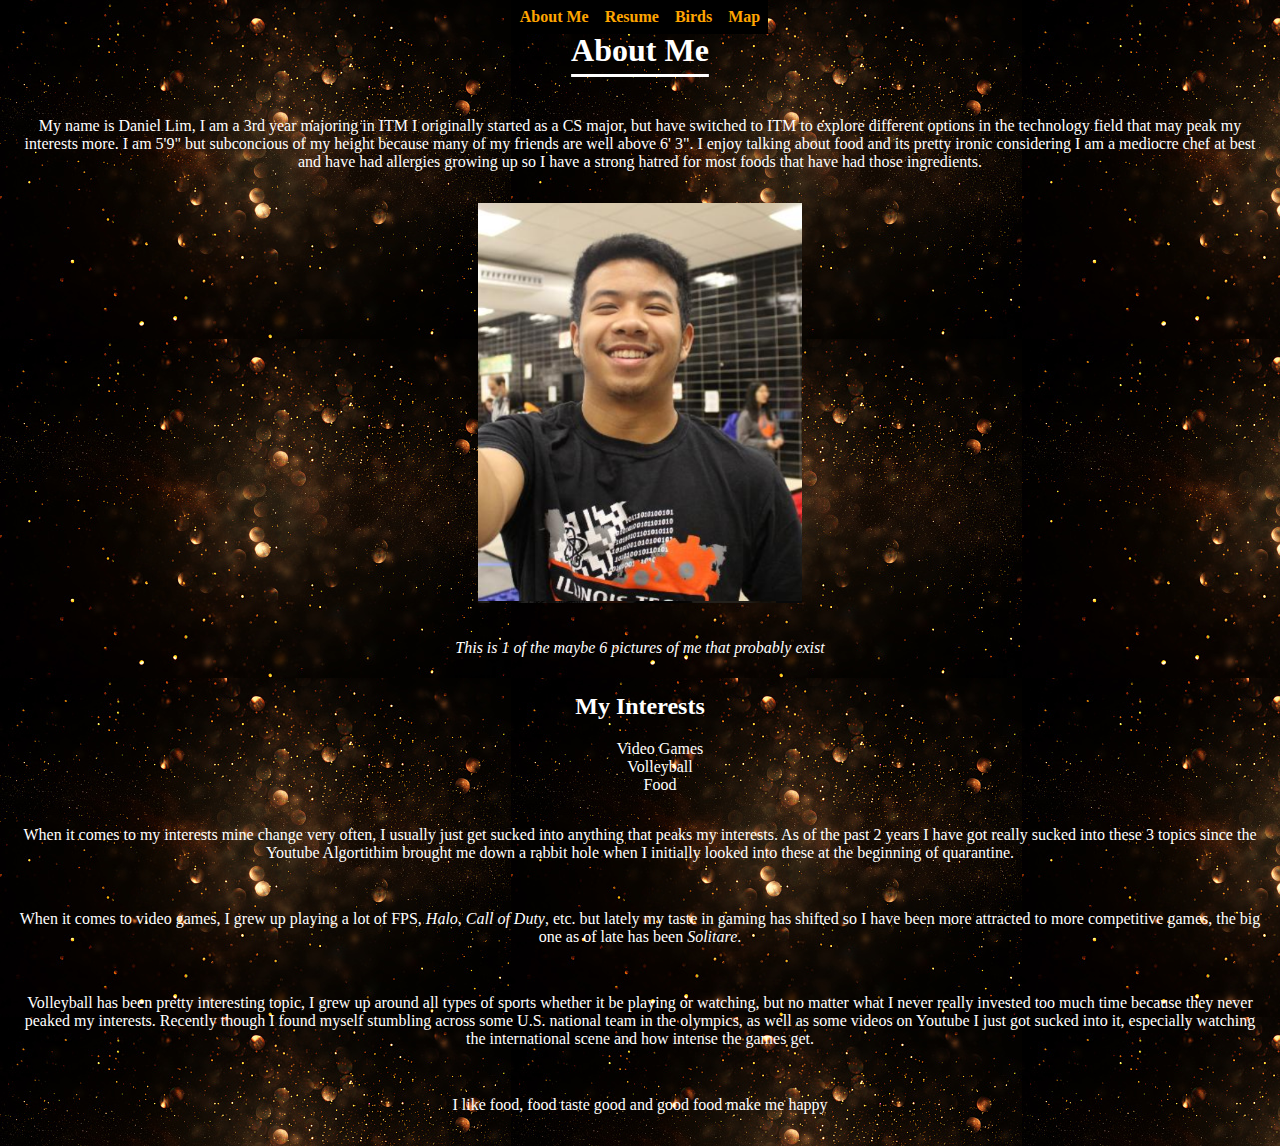
<file: index.html>
<!DOCTYPE html>
<html lang="en">
<head>
  <meta charset="UTF-8">
  <title>Project 3 Home Page/About Me</title>
  <link rel="stylesheet" type="text/css" href="css/normalize.css">
  <link rel="stylesheet" href="css/style.css">
  <script async src="js/script.js"></script>
</head>
<body>
  <nav id="main-navbar">
    <ul>
      <li><strong><a href="https://daniellimiit.github.io/project3">About Me</a></strong></li>
      <li><strong><a href="https://daniellimiit.github.io/project3/resume">Resume</a></strong></li>
      <li><strong><a href="https://daniellimiit.github.io/project3/birds">Birds</a></strong></li>
      <li><strong><a href="https://daniellimiit.github.io/project3/map">Map</a></strong></li>
    </ul>
  </nav>
  <section>
    <h1>About Me</h1>
    <p>My name is Daniel Lim, I am a 3rd year majoring in ITM I originally started as a CS major, but have switched to ITM to explore different options in the technology field that may peak my interests more. I am 5'9" but subconcious of my height because many of my friends are well above 6' 3". I enjoy talking about food and its pretty ironic considering I am a mediocre chef at best and have had allergies growing up so I have a strong hatred for most foods that have had those ingredients.</p>
    <img src="images/pictureOfMe.PNG" alt="This is a picture of me">
    <p><em>This is 1 of the maybe 6 pictures of me that probably exist</em></p>
  </section>
  <section>
    <h2>My Interests</h2>
    <ul>
      <li>Video Games</li>
      <li>Volleyball</li>
      <li>Food</li>
    </ul>
    <p>When it comes to my interests mine change very often, I usually just get sucked into anything that peaks my interests. As of the past 2 years I have got really sucked into these 3 topics since the Youtube Algortithim brought me down a rabbit hole when I initially looked into these at the beginning of quarantine.</p>
    <p>When it comes to video games, I grew up playing a lot of FPS, <em>Halo</em>, <em>Call of Duty</em>, etc. but lately my taste in gaming has shifted so I have been more attracted to more competitive games, the big one as of late has been <em>Solitare</em>. </p>
    <p>Volleyball has been pretty interesting topic, I grew up around all types of sports whether it be playing or watching, but no matter what I never really invested too much time because they never peaked my interests. Recently though I found myself stumbling across some U.S. national team in the olympics, as well as some videos on Youtube I just got sucked into it, especially watching the international scene and how intense the games get.</p>
    <p>I like food, food taste good and good food make me happy</p>
  </section>
</body>
</html>
</file>
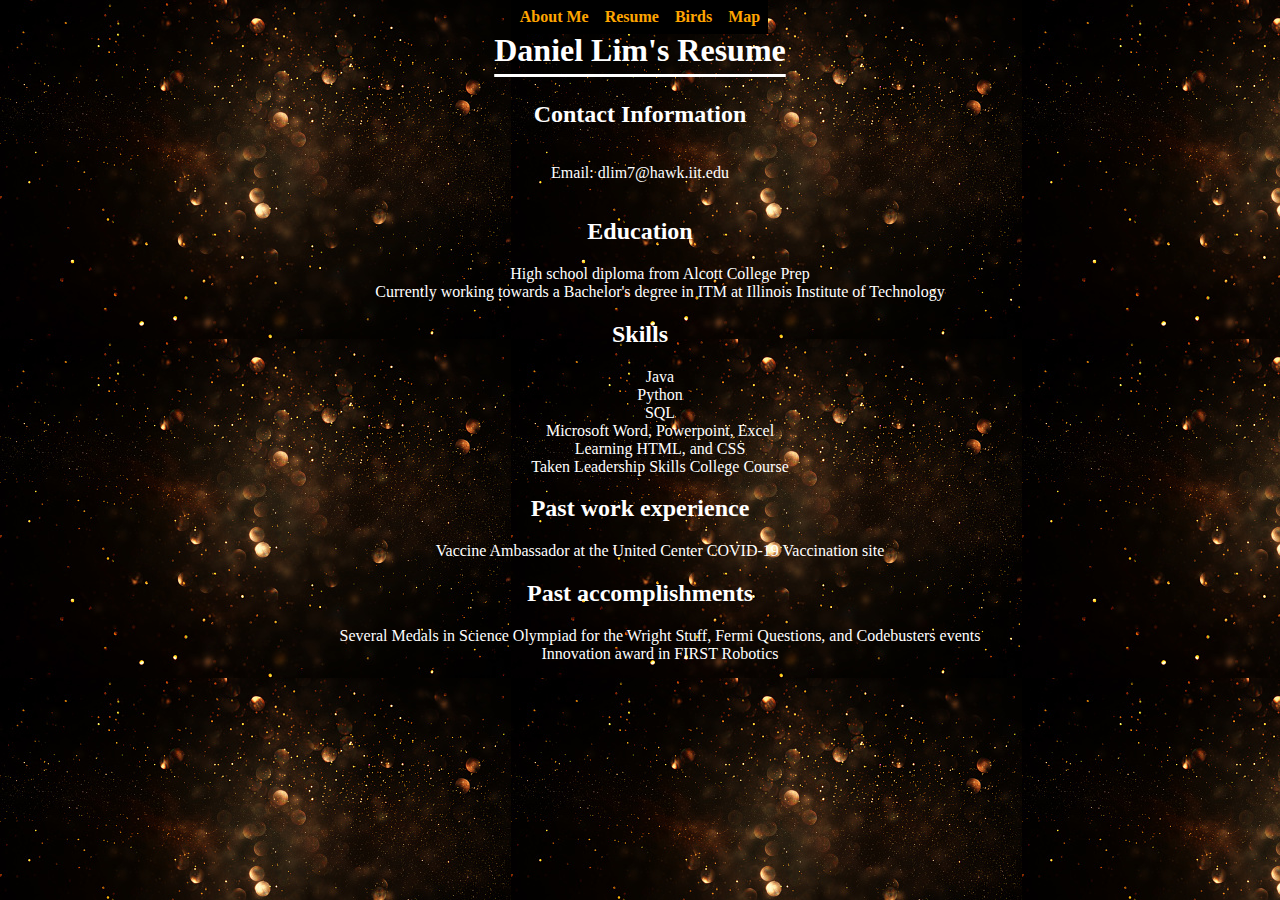
<file: resume.html>
<!DOCTYPE html>
<html lang="en">
<head>
  <meta charset="UTF-8">
  <title>Project 3 Resume</title>
  <link rel="stylesheet" type="text/css" href="css/normalize.css">
  <link rel="stylesheet" href="css/style.css">
  <script async src="js/script.js"></script>
</head>
<body>
  <nav id="main-navbar">
    <ul>
      <li><strong><a href="https://daniellimiit.github.io/project3">About Me</a></strong></li>
      <li><strong><a href="https://daniellimiit.github.io/project3/resume">Resume</a></strong></li>
      <li><strong><a href="https://daniellimiit.github.io/project3/birds">Birds</a></strong></li>
      <li><strong><a href="https://daniellimiit.github.io/project3/map">Map</a></strong></li>
    </ul>
  </nav>
  <section>
    <h1>Daniel Lim's Resume</h1>
    <h2>Contact Information</h2>
    <p>Email: dlim7@hawk.iit.edu</p>
  </section>
  <section>
    <h2>Education</h2>
    <ul>
      <li>High school diploma from Alcott College Prep</li>
      <li>Currently working towards a Bachelor's degree in ITM at Illinois Institute of Technology</li>
    </ul>
  </section>
  <section>
    <h2>Skills</h2>
    <ul>
      <li>Java</li>
      <li>Python</li>
      <li>SQL</li>
      <li>Microsoft Word, Powerpoint, Excel</li>
      <li>Learning HTML, and CSS</li>
      <li>Taken Leadership Skills College Course</li>
    </ul>
  </section>
  <section>
    <h2>Past work experience</h2>
      <ul>
        <li>Vaccine Ambassador at the United Center COVID-19 Vaccination site</li>
      </ul>
  </section>
  <section>
    <h2>Past accomplishments</h2>
    <ul>
      <li>Several Medals in Science Olympiad for the Wright Stuff, Fermi Questions, and Codebusters events</li>
      <li>Innovation award in FIRST Robotics</li>
    </ul>
  </section>
</body>
</html>
</file>
<file: css/style.css>
body {
  background-color: white;
  background-image: url(../images/waterfall.jpg);
  font-family: Sylfaen;
  color: white;
  text-align: center;
  position:relative;
}

p{
  padding: 1em;
}

h1{
  font-family: 'Anton', cursive;
  font-size: 2em;
  color: white;
  text-align: center;
  margin: 2rem;
  text-decoration: underline;
  text-underline-offset: 0.4em;
}

th{
  background-color: gray;
  text-align: center;
  height: 0.5em;
  border-radius: 0.04em;
}

td{
  color: black;
  text-align: center;
  height: 0.5em;
  border-radius: 0.04em;
}

img{
  max-height: 25em;
  max-width: 30em;
  outline-color: white;
  outline-width: 0.02em;
}

ul li{
  list-style-type: none;
}

section {
  margin-bottom: 0.3em;
}

#main-navbar{
  background-color: black;
  overflow: hidden;
}

#navbar-container{
  float: left;
  width: 100%;
  position: fixed;
}

#main-navbar ul{
  list-style-type: none;
  margin: 0;
  padding: 0;
  position: fixed;
  left: 50%;
  float: left;
}

#main-navbar ul li{
  float: left;
  position: relative;
  right: 50%;
  display: block;
}

#main-navbar ul li a{
  display: block;
  padding: 0.5em;
  color: orange;
  background-color: #000000;
  text-decoration: none;
}

#main-navbar ul li a:hover{
  background-color: brown;
  text-decoration: underline;
}

#sidebar-container{
  position: fixed;
  right: 1%;
  background-color: black;
  height: 80%;
  width: 12%;
  float: right;
}

#sidebar ul{
  list-style-type: none;
  text-align: center;
  padding: 0;
}

#sidebar ul li a{
  display: block;
  padding: 0.15em 0;
  color: #fff;
  text-decoration: none;
}

#sidebar ul li a:hover{
  background-color: #000;
}

#map {
  height: 100%;
}

#wrapper {
  width: 850px;
  height: 600px;
  background-color: #c00;
  margin:0 auto;
  overflow: hidden;
}

#canvas {
  width: 700px;
  height: 500px;
  background-color: #ccc;
  margin: 30px auto;
}


.bx-wrapper {
	position: relative;
	margin: 0 auto 60px;
	padding: 0;
	*zoom: 1;
}

.bx-wrapper img {
	max-width: 100%;
	display: block;
}


/** THEME
===================================*/


.bx-wrapper .bx-viewport {
	-moz-box-shadow: 0 0 5px #ccc;
	-webkit-box-shadow: 0 0 5px #ccc;
	box-shadow: 0 0 5px #ccc;
	border:  5px solid #fff;
	left: -5px;
	background: #fff;

	
	/*fix other elements on the page moving (on Chrome)*/

	-webkit-transform: translatez(0);
	-moz-transform: translatez(0);
    	-ms-transform: translatez(0);
    	-o-transform: translatez(0);
    	transform: translatez(0);
}

.bx-wrapper .bx-pager,
.bx-wrapper .bx-controls-auto {
	position: absolute;
	bottom: -30px;
	width: 100%;
}


/* LOADER */


.bx-wrapper .bx-loading {
	min-height: 50px;
	background: url(images/bx_loader.gif) center center no-repeat #fff;
	height: 100%;
	width: 100%;
	position: absolute;
	top: 0;
	left: 0;
	z-index: 2000;
}


/* PAGER */


.bx-wrapper .bx-pager {
	text-align: center;
	font-size: .85em;
	font-family: Arial;
	font-weight: bold;
	color: #666;
	padding-top: 20px;
}

.bx-wrapper .bx-pager .bx-pager-item,
.bx-wrapper .bx-controls-auto .bx-controls-auto-item {
	display: inline-block;
	*zoom: 1;
	*display: inline;
}

.bx-wrapper .bx-pager.bx-default-pager a {
	background: #666;
	text-indent: -9999px;
	display: block;
	width: 10px;
	height: 10px;
	margin: 0 5px;
	outline: 0;
	-moz-border-radius: 5px;
	-webkit-border-radius: 5px;
	border-radius: 5px;
}

.bx-wrapper .bx-pager.bx-default-pager a:hover,
.bx-wrapper .bx-pager.bx-default-pager a.active {
	background: #000;
}


/* DIRECTION CONTROLS (NEXT / PREV) */


.bx-wrapper .bx-prev {
	left: 10px;
	background: url(images/controls.png) no-repeat 0 -32px;
}

.bx-wrapper .bx-next {
	right: 10px;
	background: url(images/controls.png) no-repeat -43px -32px;
}

.bx-wrapper .bx-prev:hover {
	background-position: 0 0;
}

.bx-wrapper .bx-next:hover {
	background-position: -43px 0;
}

.bx-wrapper .bx-controls-direction a {
	position: absolute;
	top: 50%;
	margin-top: -16px;
	outline: 0;
	width: 32px;
	height: 32px;
	text-indent: -9999px;
	z-index: 9999;
}

.bx-wrapper .bx-controls-direction a.disabled {
	display: none;
}


/* AUTO CONTROLS (START / STOP) */


.bx-wrapper .bx-controls-auto {
	text-align: center;
}

.bx-wrapper .bx-controls-auto .bx-start {
	display: block;
	text-indent: -9999px;
	width: 10px;
	height: 11px;
	outline: 0;
	background: url(images/controls.png) -86px -11px no-repeat;
	margin: 0 3px;
}

.bx-wrapper .bx-controls-auto .bx-start:hover,
.bx-wrapper .bx-controls-auto .bx-start.active {
	background-position: -86px 0;
}

.bx-wrapper .bx-controls-auto .bx-stop {
	display: block;
	text-indent: -9999px;
	width: 9px;
	height: 11px;
	outline: 0;
	background: url(images/controls.png) -86px -44px no-repeat;
	margin: 0 3px;
}

.bx-wrapper .bx-controls-auto .bx-stop:hover,
.bx-wrapper .bx-controls-auto .bx-stop.active {
	background-position: -86px -33px;
}


/* PAGER WITH AUTO-CONTROLS HYBRID LAYOUT */


.bx-wrapper .bx-controls.bx-has-controls-auto.bx-has-pager .bx-pager {
	text-align: left;
	width: 80%;
}

.bx-wrapper .bx-controls.bx-has-controls-auto.bx-has-pager .bx-controls-auto {
	right: 0;
	width: 35px;
}


/* IMAGE CAPTIONS */


.bx-wrapper .bx-caption {
	position: absolute;
	bottom: 0;
	left: 0;
	background: #666\9;
	background: rgba(80, 80, 80, 0.75);
	width: 100%;
}

.bx-wrapper .bx-caption span {
	color: #fff;
	font-family: Arial;
	display: block;
	font-size: .85em;
	padding: 10px;
}

.slideshow {
      max-width: 600px;
      margin: 0 auto;
    }
.slideshow ul {
    margin:0;
  }


@media screen and (min-width: 1000px) {
  #media .bx-wrapper{
    width: 10%;
    float: left;
    margin-right: 20px;
  }
  #media h1{
    font-size: 50px;
    text-align: center;
  }
	
  #media h2{
		font-size: 40px;
    text-align: center;
  }
  #media p{
    text-align: center;
  }
  
}
@media screen and (min-width: 2000px) {
  #media p{
    font-size: 25px;
  }
}
</file>
